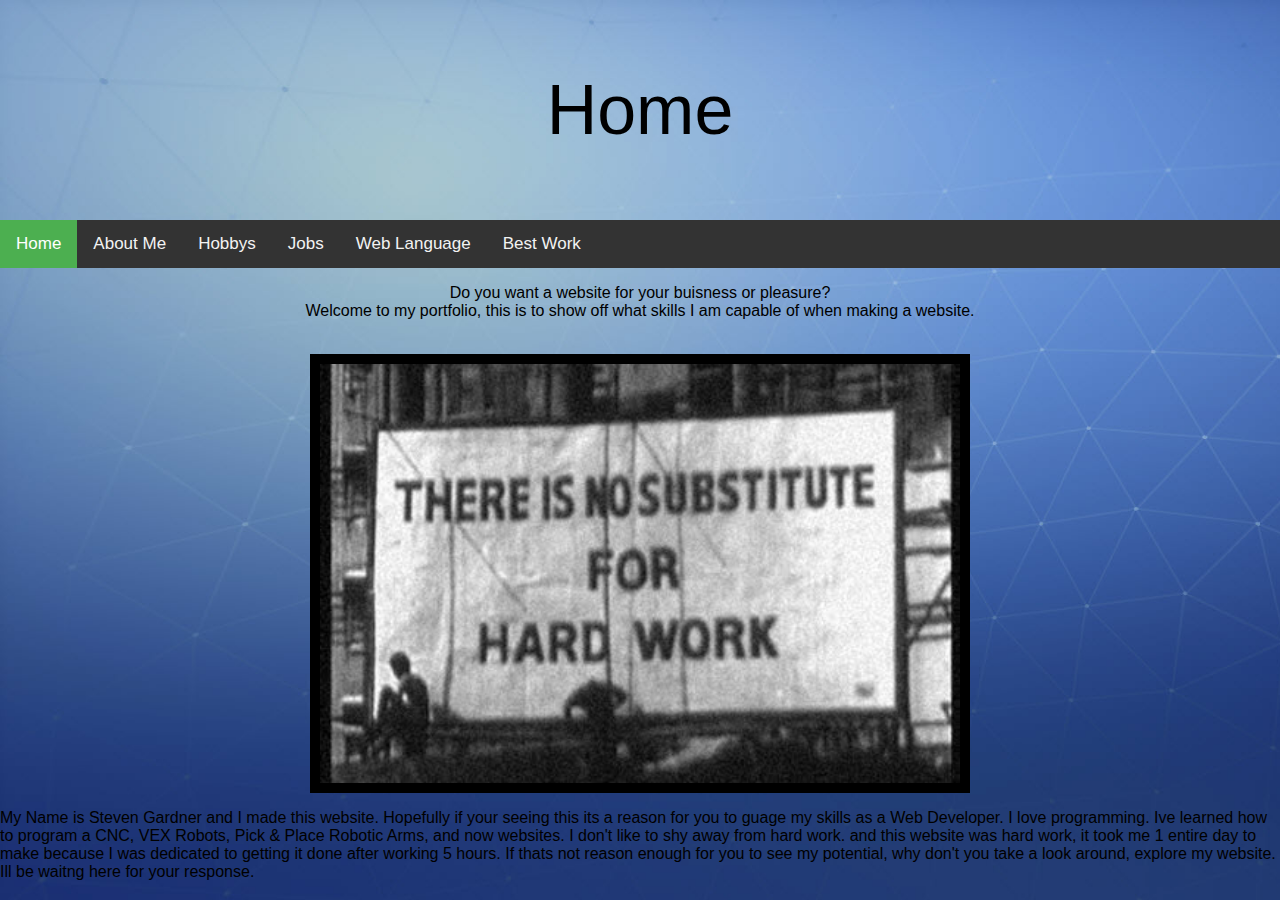
<file: index.html>
<!DOCTYPE html>
<html>
  <head>
    <meta charset="utf-8">
    <link rel="stylesheet" href="main.css">
    <title>Steven Gardner-Home</title>
  </head>
  <body background="images/fn_back.jpg">

<p class="title">Home</p>

<div class="topnav">
  <a class=active href="index.html">Home</a>
  <a href="about.html">About Me</a>
  <a href="topic1.html">Hobbys</a>
  <a href="topic2.html">Jobs</a>
  <a href="language.html">Web Language</a>
  <a href="work.html">Best Work</a>
</div>

<p class="words">Do you want a website for your buisness or pleasure?<br>
  Welcome to my portfolio, this is to show off what skills I am capable of when making a website.
</p>
<br>
<img src="images/cool.jpg" alt="inspirational quote" border="10">
<p>My Name is Steven Gardner and I made this website. Hopefully if your seeing this its a reason for you to guage my skills as a Web Developer.
I love programming. Ive learned how to program a CNC, VEX Robots, Pick & Place Robotic Arms, and now websites. I don't like to shy away from
hard work. and this website was hard work, it took me 1 entire day to make because I was dedicated to getting it done after working 5 hours.
If thats not reason enough for you to see my potential, why don't you take a look around, explore my website. Ill be waitng here for your response.</p>
  </body>
</html>
</file>
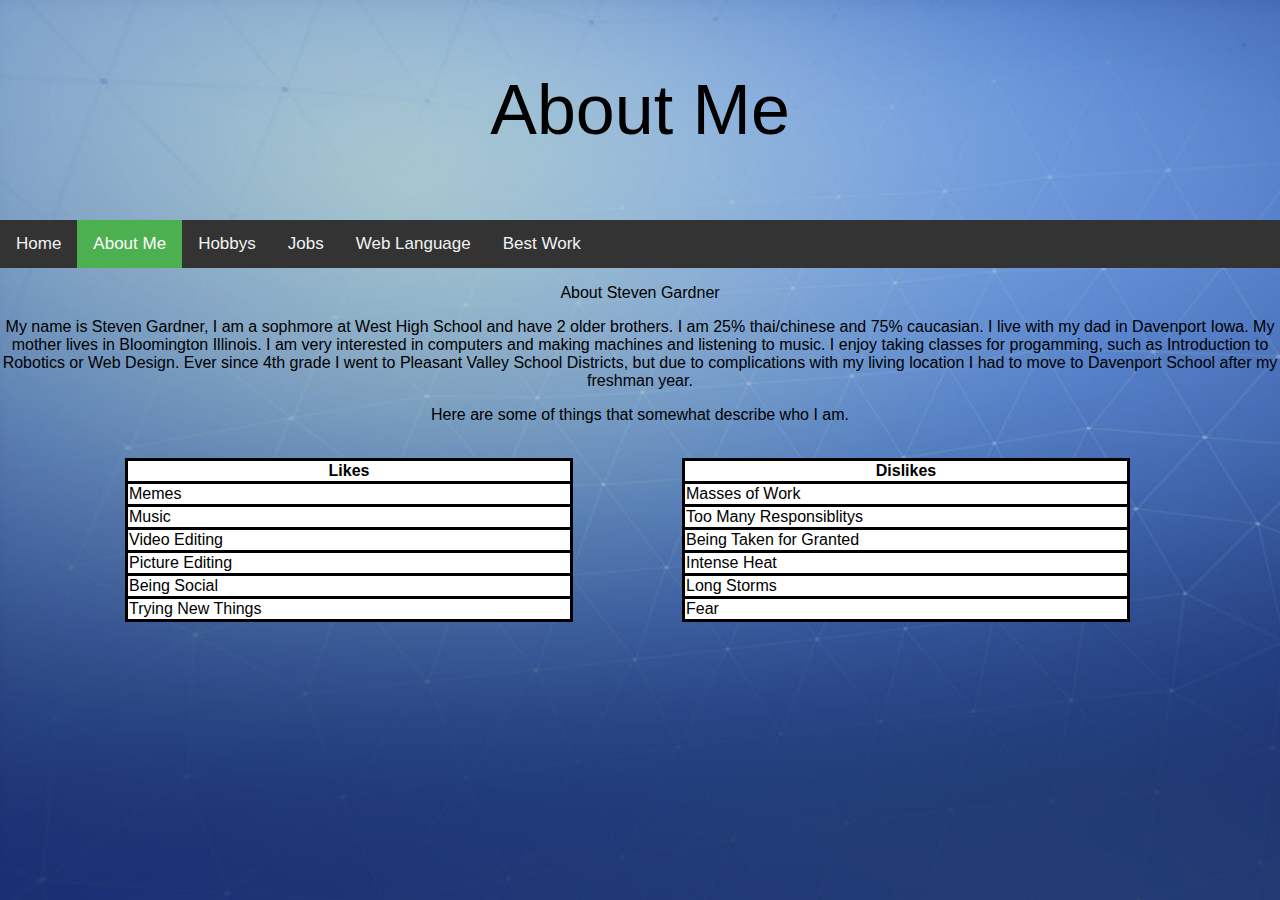
<file: about.html>
<!DOCTYPE html>
<html>
  <head>
    <meta charset="utf-8">
    <link rel="stylesheet" href="main.css">
    <title>Steven Gardner-About</title>
  </head>
  <body background="images/fn_back.jpg">

<p class="title">About Me</p>

<div class="topnav">
  <a href="index.html">Home</a>
  <a class=active href="about.html">About Me</a>
  <a href="topic1.html">Hobbys</a>
  <a href="topic2.html">Jobs</a>
  <a href="language.html">Web Language</a>
  <a href="work.html">Best Work</a>
</div>
<p class="words">About Steven Gardner</p>

<p class="words2">My name is Steven Gardner, I am a sophmore at West High School and have 2 older brothers.
I am 25% thai/chinese and 75% caucasian. I live with my dad in Davenport Iowa. My mother lives in
Bloomington Illinois. I am very interested in computers and making machines and listening to
music. I enjoy taking classes for progamming, such as Introduction to Robotics or Web Design.
Ever since 4th grade I went to Pleasant Valley School Districts, but due to complications with
my living location I had to move to Davenport School after my freshman year. </p>

<p class="words">Here are some of things that somewhat describe who I am.</p>
<br>
<table class="left">
  <tr>
    <th>Likes</th>
  </tr>

  <tr>
    <td>Memes</td>
  </tr>

  <tr>
    <td>Music</td>
  </tr>

  <tr>
    <td>Video Editing</td>
  </tr>

  <tr>
    <td>Picture Editing</td>
  </tr>

  <tr>
    <td>Being Social</td>
  </tr>

  <tr>
    <td>Trying New Things</td>
  </tr>
</table>

<table class="right">
  <tr>
    <th>Dislikes</th>
  </tr>

  <tr>
    <td>Masses of Work</td>
  </tr>

  <tr>
    <td>Too Many Responsiblitys</td>
  </tr>

  <tr>
    <td>Being Taken for Granted</td>
  </tr>

  <tr>
    <td>Intense Heat</td>
  </tr>

  <tr>
    <td>Long Storms</td>
  </tr>

  <tr>
    <td>Fear</td>
  </tr>
</table>
  </body>
</html>
</file>
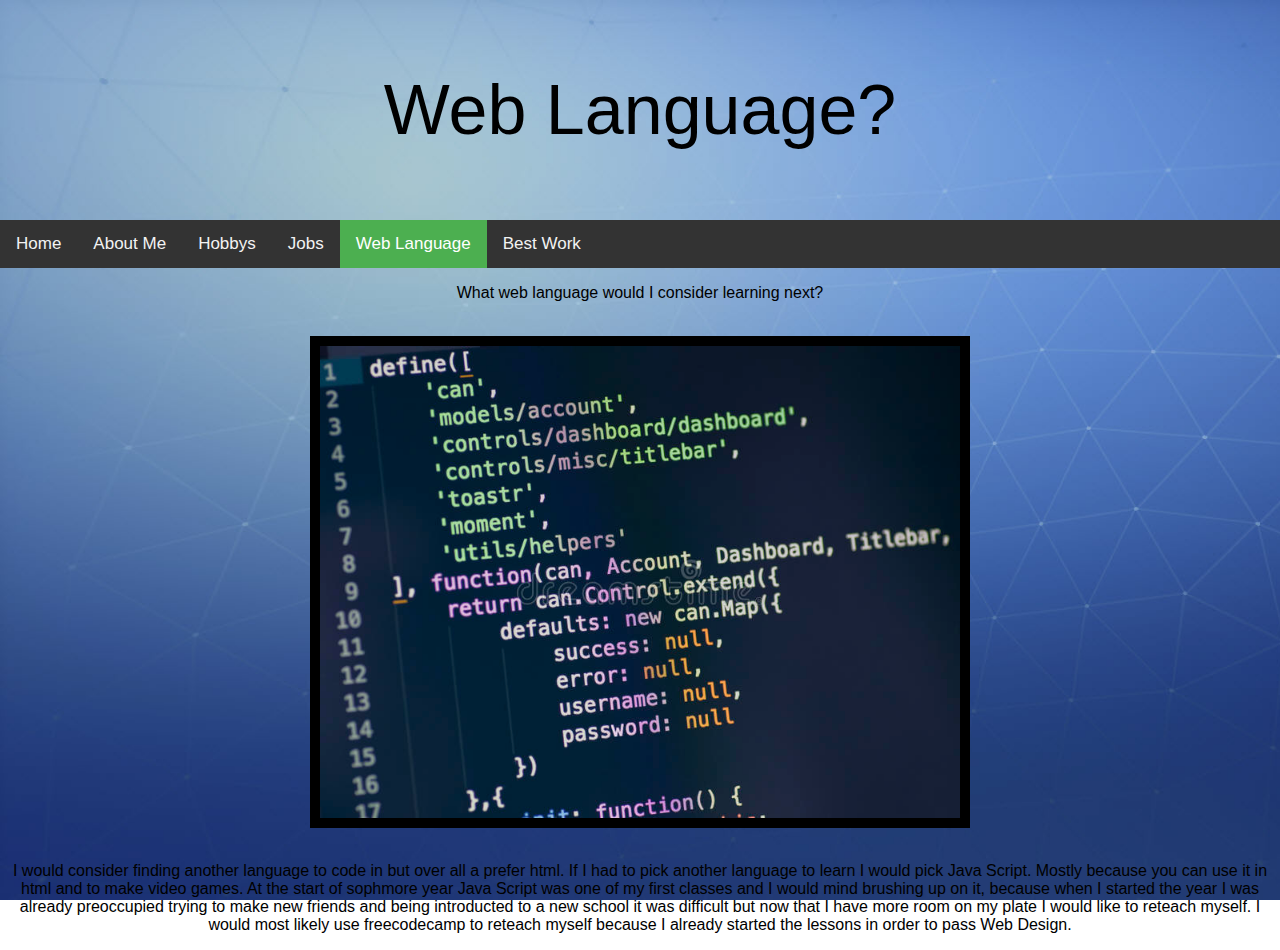
<file: language.html>
<!DOCTYPE html>
<html>
  <head>
    <meta charset="utf-8">
    <link rel="stylesheet" href="main.css">
    <title>Steven Gardner-Web Language</title>
  </head>
  <body background="images/fn_back.jpg">

<p class="title">Web Language?</p>

<div class="topnav">
  <a href="index.html">Home</a>
  <a href="about.html">About Me</a>
  <a href="topic1.html">Hobbys</a>
  <a href="topic2.html">Jobs</a>
  <a class=active href="language.html">Web Language</a>
  <a href="work.html">Best Work</a>
</div>
<p class="words">What web language would I consider learning next?</p>
<br>
<img src="images/java.jpg" alt="" border="10">
<br>
<p class="words2">I would consider finding another language to code in but over all a prefer html. If I had to pick another language to learn I would pick Java Script.
  Mostly because you can use it in html and to make video games. At the start of sophmore year Java Script was one of my first classes and I would mind brushing up
on it, because when I started the year I was already preoccupied trying to make new friends and being introducted to a new school it was difficult but now that I have
 more room on my plate I would like to reteach myself. I would most likely use freecodecamp to reteach myself because I already started the lessons in order to pass
Web Design.</p>
  </body>
</html>
</file>
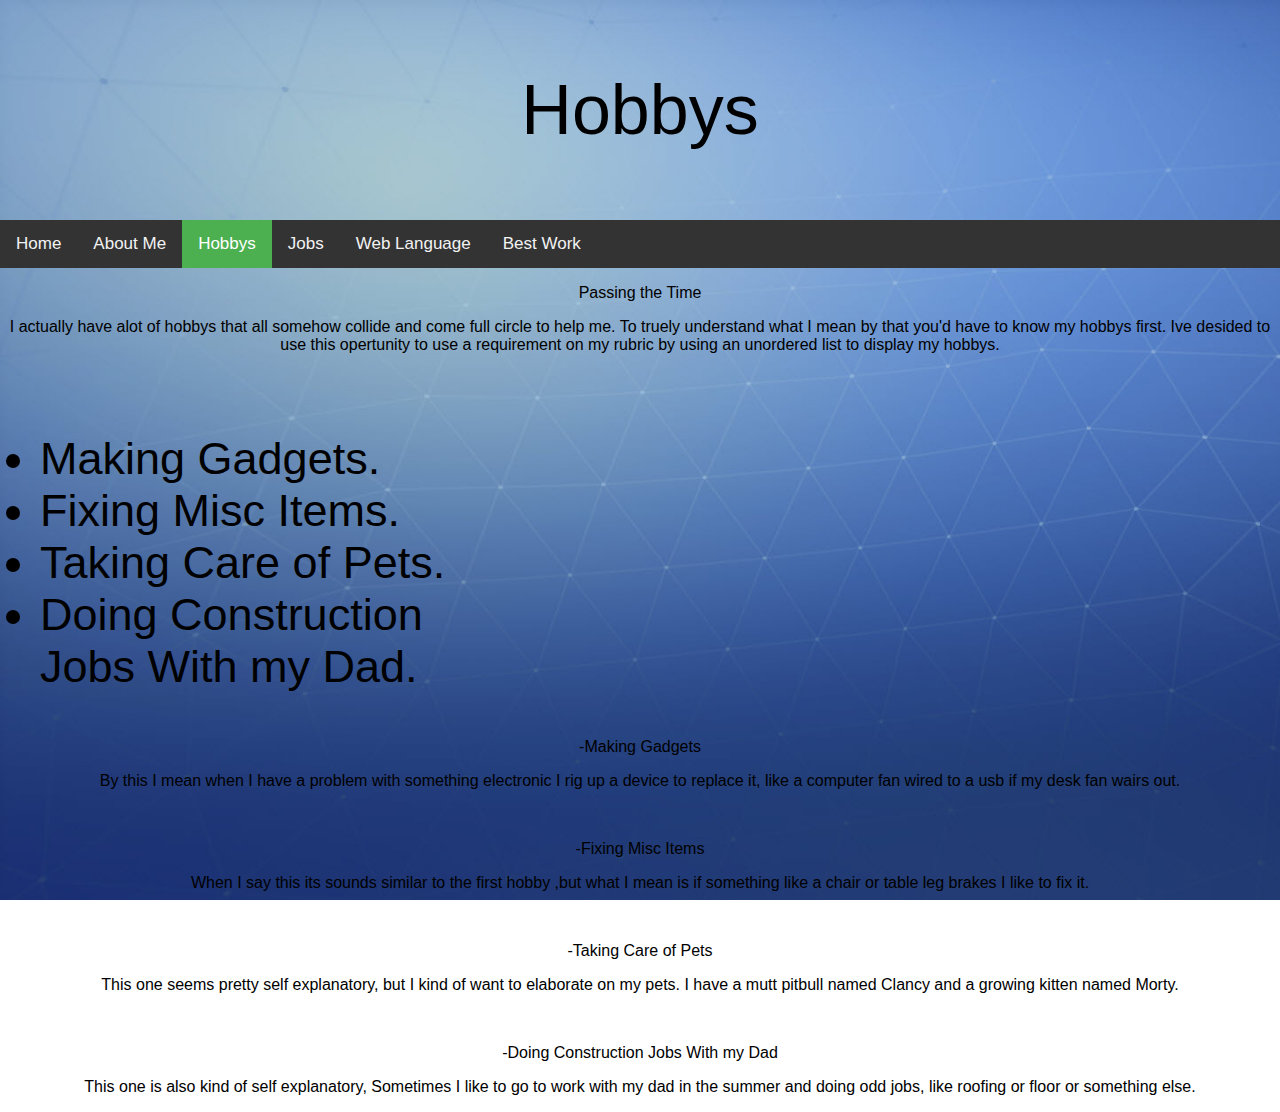
<file: topic1.html>
<!DOCTYPE html>
<html>
  <head>
    <meta charset="utf-8">
    <link rel="stylesheet" href="main.css">
    <title>Steven Gardner-Hobbys</title>
  </head>
  <body background="images/fn_back.jpg">

<p class="title">Hobbys</p>

<div class="topnav">
  <a href="index.html">Home</a>
  <a href="about.html">About Me</a>
  <a class=active href="topic1.html">Hobbys</a>
  <a href="topic2.html">Jobs</a>
  <a href="language.html">Web Language</a>
  <a href="work.html">Best Work</a>
</div>
<p class="words">Passing the Time</p>
<p class="words2">
  I actually have alot of hobbys that all somehow collide and come full circle to help me.
  To truely understand what I mean by that you'd have to know my hobbys first. Ive desided to
  use this opertunity to use a requirement on my rubric by using an unordered list to display my hobbys.</p>
<br>
<ul>
  <li>Making Gadgets.</li>
  <li>Fixing Misc Items.</li>
  <li>Taking Care of Pets.</li>
  <li>Doing Construction <br>Jobs With my Dad.</li>
</ul>
<p class="words">-Making Gadgets</p>
<p class="words2">By this I mean when I have a problem with something electronic I rig up a device to replace it, like a computer fan wired to a usb
if my desk fan wairs out.</p>
<br>
<p class="words">-Fixing Misc Items</p>
<p class="words2">When I say this its sounds similar to the first hobby ,but what I mean is if something like a chair or table
  leg brakes I like to fix it.</p>
<br>
<p class="words">-Taking Care of Pets</p>
<p class="words2">This one seems pretty self explanatory, but I kind of want to elaborate on my pets. I have a mutt pitbull named Clancy and a
 growing kitten named Morty.</p>
<br>
<p class="words">-Doing Construction Jobs With my Dad</p>
<p class="words2">This one is also kind of self explanatory, Sometimes I like to go to work with my dad in the summer and doing odd jobs, like roofing
or floor or something else.</p>
  </body>
</html>
</file>
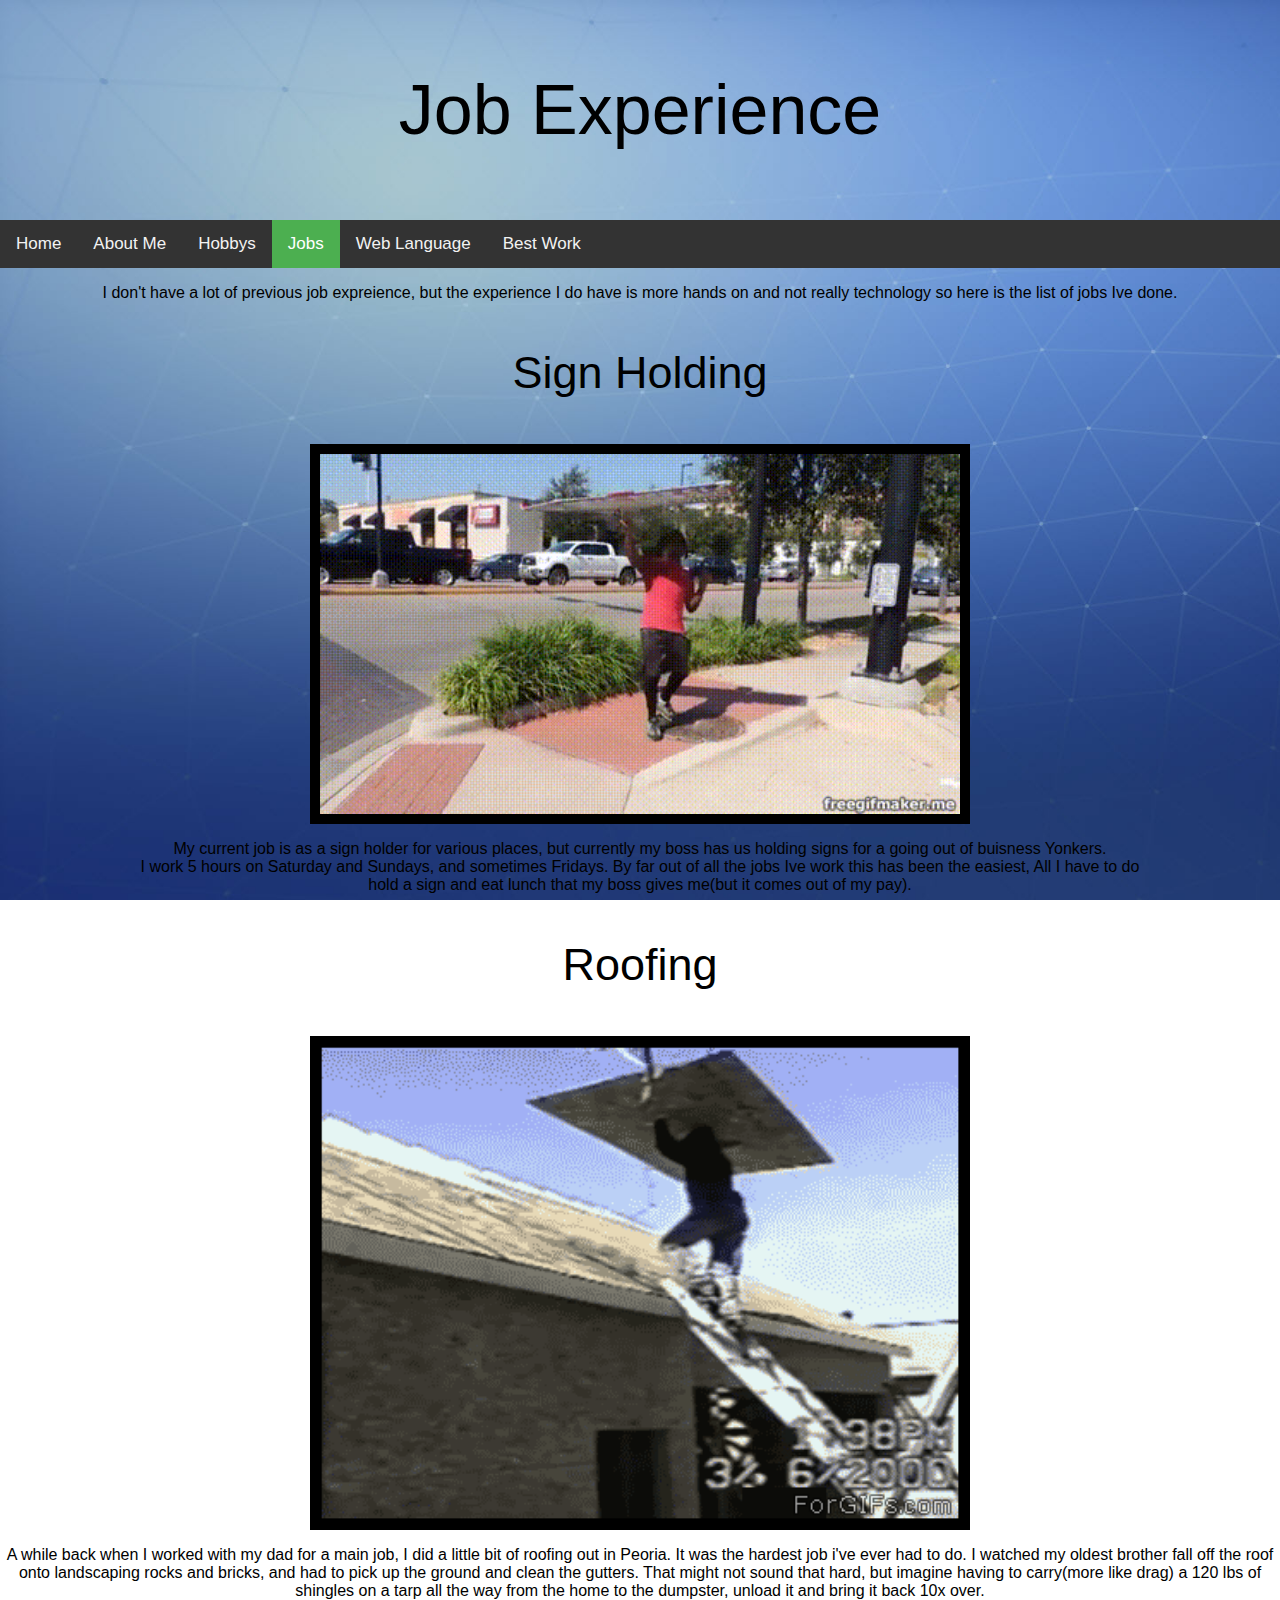
<file: topic2.html>
<!DOCTYPE html>
<html>
  <head>
    <meta charset="utf-8">
    <link rel="stylesheet" href="main.css">
    <title>Steven Gardner-Job Experience</title>
  </head>
  <body background="images/fn_back.jpg">

<p class="title">Job Experience</p>

<div class="topnav">
  <a href="index.html">Home</a>
  <a href="about.html">About Me</a>
  <a href="topic1.html">Hobbys</a>
  <a class=active href="topic2.html">Jobs</a>
  <a href="language.html">Web Language</a>
  <a href="work.html">Best Work</a>
</div>

<p class="words">I don't have a lot of previous job expreience, but the
  experience I do have is more hands on and not really technology
so here is the list of jobs Ive done.</p>

<p class="subtitle">Sign Holding</p>
<img src="images/signspin.gif" alt="sign spinning" border="10">
<p class="words">My current job is as a sign holder for various places,
  but currently my boss has us holding signs for a going out of buisness Yonkers.<br>
  I work 5 hours on Saturday and Sundays, and sometimes Fridays.
  By far out of all the jobs Ive work this has been the easiest, All I have to do<br>
  hold a sign and eat lunch that my boss gives me(but it comes out of my pay).</p>

<p class="subtitle">Roofing</p>
<img src="images/roof.gif" alt="roofing fail" border="10">
<p class="words">A while back when I worked with my dad for a main job,
I did a little bit of roofing out in Peoria. It was the hardest job i've
ever had to do. I watched my oldest brother fall off the roof onto landscaping
rocks and bricks, and had to pick up the ground and clean the gutters. That
might not sound that hard, but imagine having to carry(more like drag) a
120 lbs of shingles on a tarp all the way from the home to the dumpster,
unload it and bring it back 10x over.</p>
  </body>
</html>
</file>
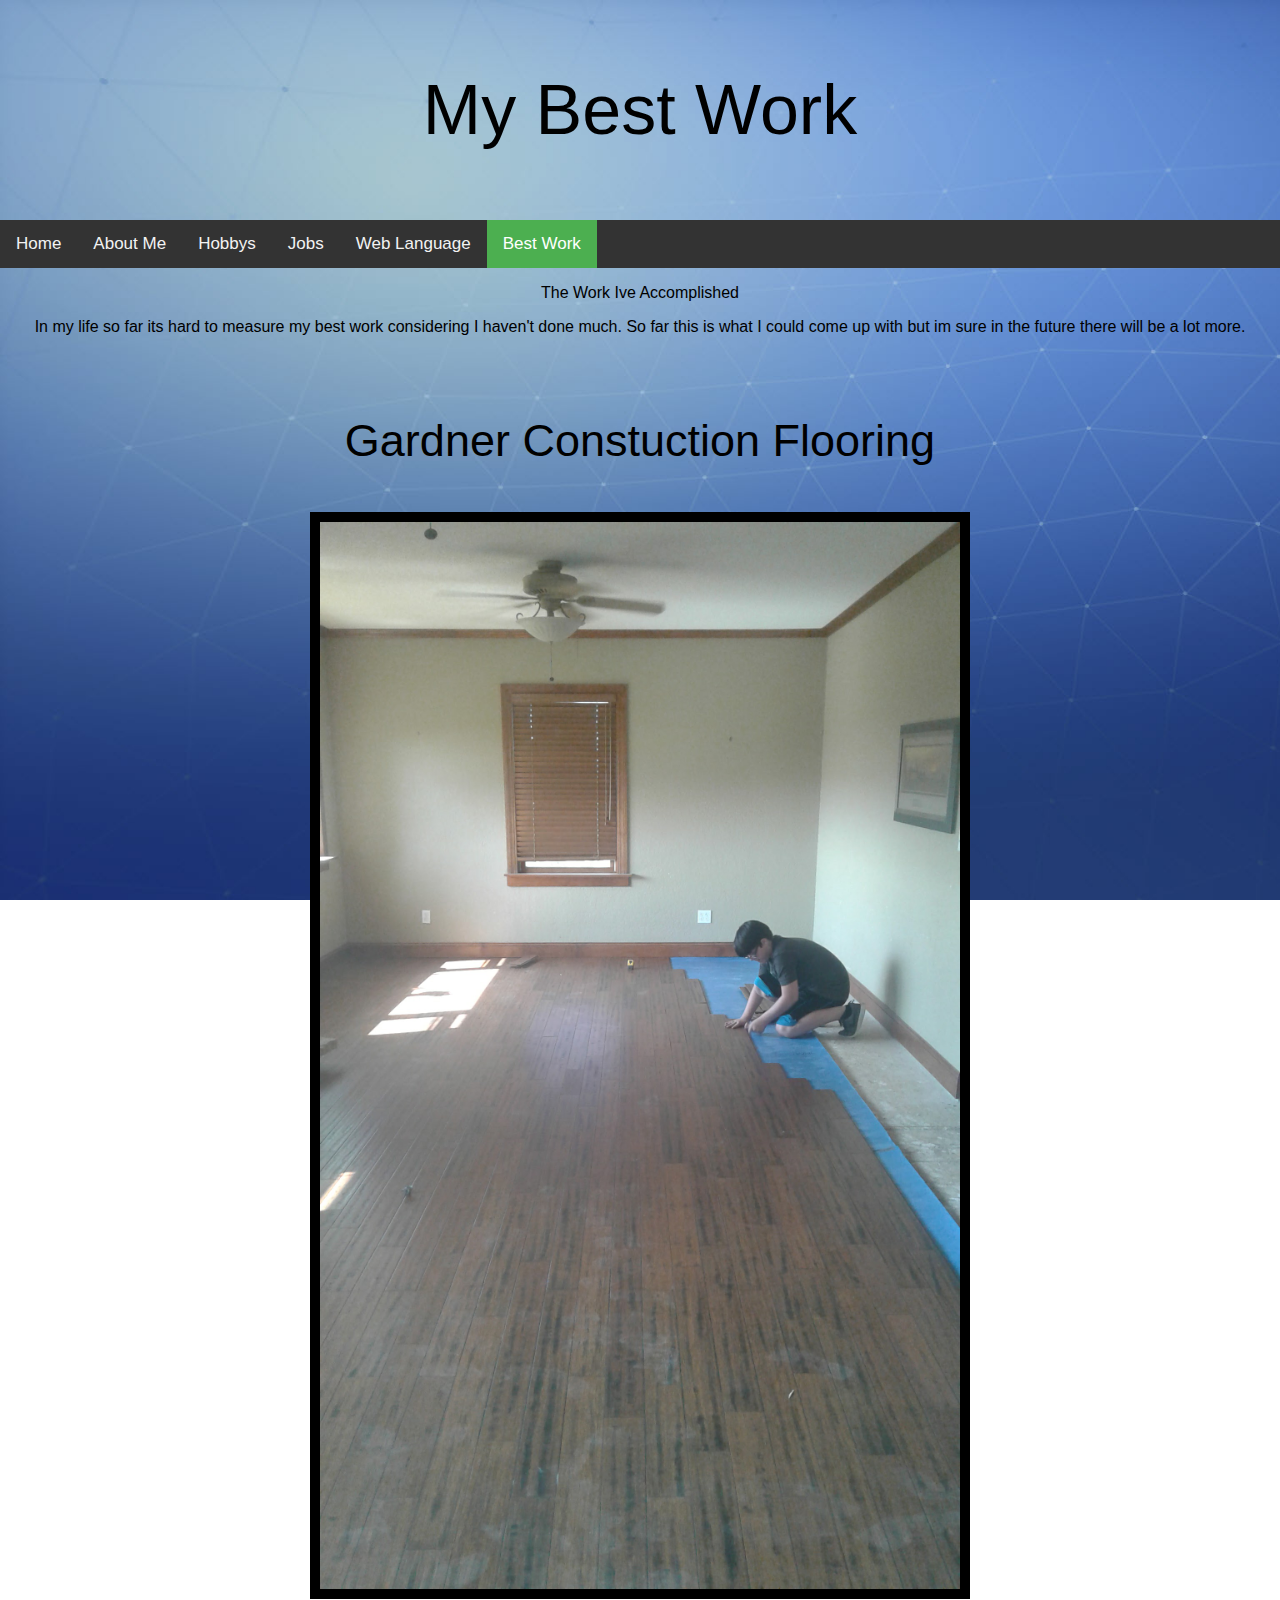
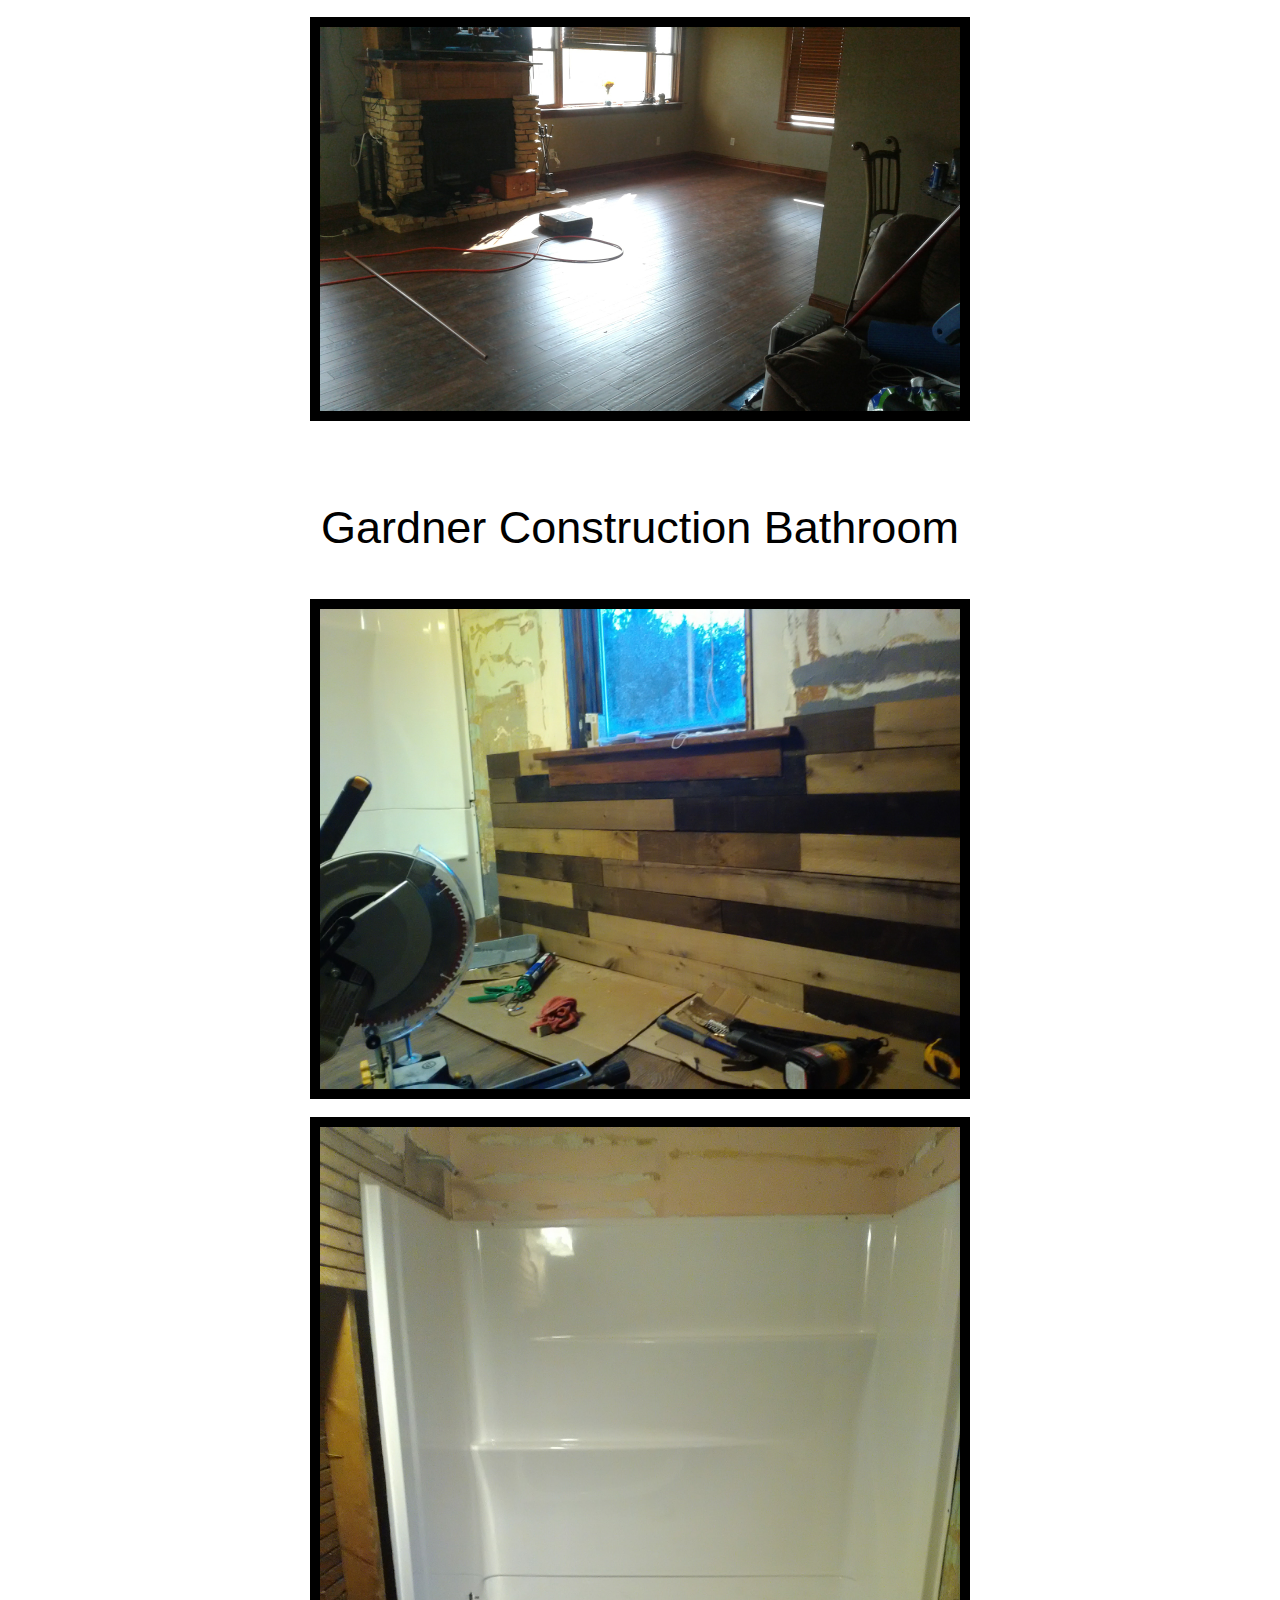
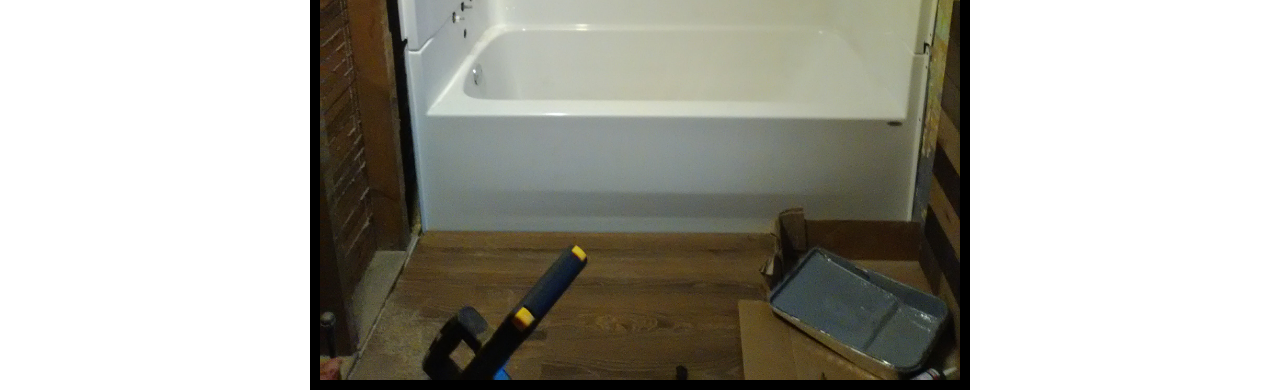
<file: work.html>
<!DOCTYPE html>
<html>
  <head>
    <meta charset="utf-8">
    <link rel="stylesheet" href="main.css">
    <title>Steven Gardner-Best Work</title>
  </head>
  <body background="images/fn_back.jpg">
<header>
  <p class="title">My Best Work</p>
</header>

    <div class="topnav">
      <a href="index.html">Home</a>
      <a href="about.html">About Me</a>
      <a href="topic1.html">Hobbys</a>
      <a href="topic2.html">Jobs</a>
      <a href="language.html">Web Language</a>
      <a class=active href="work.html">Best Work</a>
    </div>
    <p class="words">The Work Ive Accomplished</p>

    <p class="words2">In my life so far its hard to measure my best work considering I haven't done much. So far this is what I could come up
      with but im sure in the future there will be a lot more.</p>
<br>
    <p class="subtitle">Gardner Constuction Flooring</p>

    <img src="images/floor1.jpg" alt="" border="10">
    <br>
    <img src="images/floor2.jpg" alt="" border="10">
    <br>
    <br>
    <p class="subtitle">Gardner Construction Bathroom</p>
    <img src="images/bath1.jpg" alt="" border="10">
    <br>
    <img src="images/bath2.jpg" alt="" border="10">
  </body>
</html>
</file>
<file: main.css>
body {
  margin: 0;
  font-family: Arial, Helvetica, sans-serif;
  background-size: cover;
  background-repeat: no-repeat;
  background-attachment: fixed;
}

.topnav {
  overflow: hidden;
  background-color: #333;
}

.topnav a {
  float: left;
  color: #f2f2f2;
  text-align: center;
  padding: 14px 16px;
  text-decoration: none;
  font-size: 17px;
}

.topnav a:hover {
  background-color: #ddd;
  color: black;
}

.topnav a.active {
  background-color: #4CAF50;
  color: white;
}

.title {
font-family: "Comic Sans MS", cursive, sans-serif;
text-align: center;
  font-size: 70px;
}

.subtitle {
  font-family: "Comic Sans MS", cursive, sans-serif;
  text-align: center;
  font-size: 45px;
}

.words {
  font-family: "Comic Sans MS", cursive, sans-serif;
  text-align: center;
}

.words2 {
  text-align: center;
}

img {
  display: block;
    margin-left: auto;
    margin-right: auto;
    width: 50%;
}

table, th, td {
    border: 3px solid black;
    border-collapse: collapse;
    background-color: white;
    width:35%;
}

.left {
  float: left;
  margin-left: 125px;
}

.right {
  float: right;
  margin-right: 150px;
}

ul, li {
  text-align: left;
  font-size: 45px;
}
</file>
